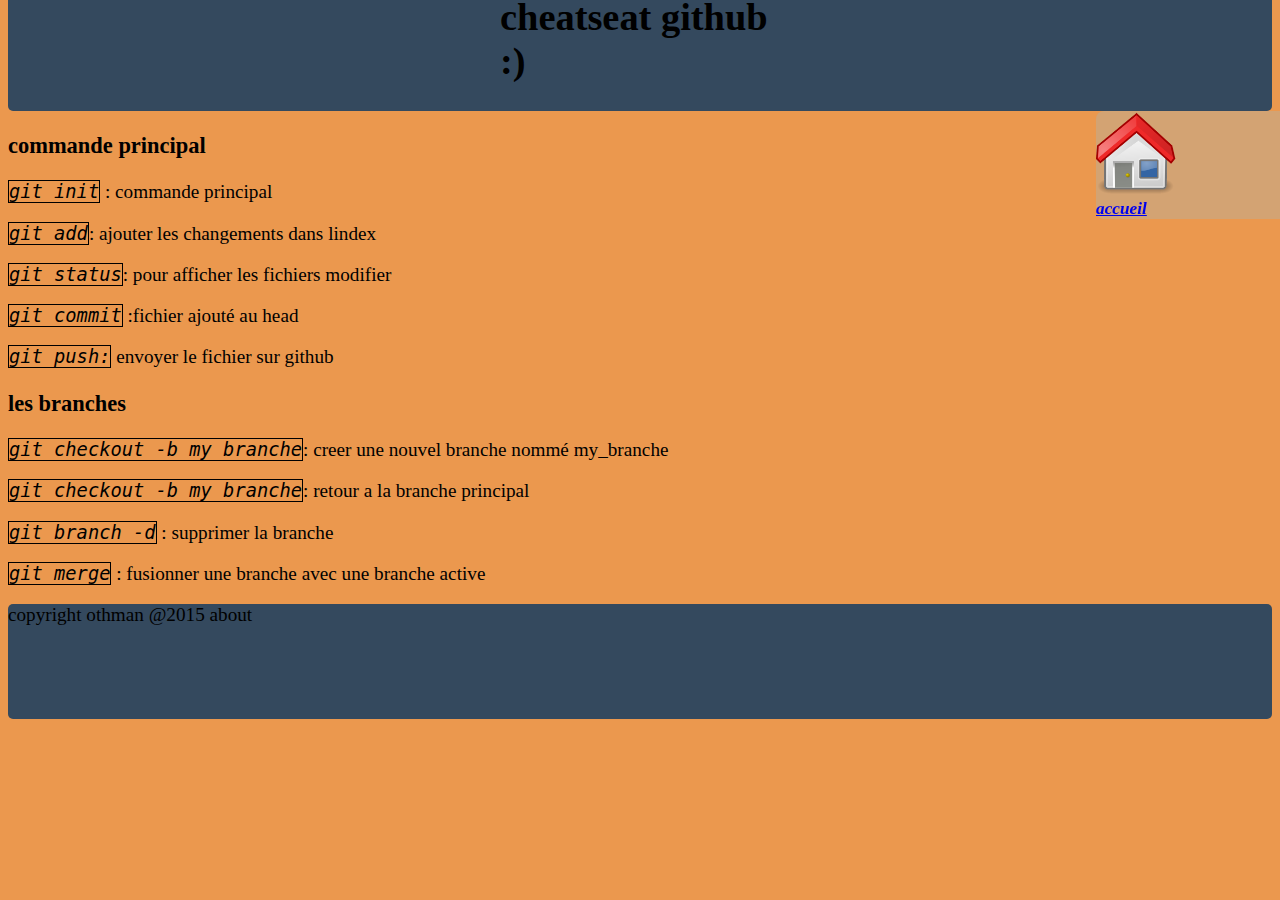
<file: index.html>
<!DOCTYPE html>
<html>

<head>
  <meta charset="utf-8">
  <link rel="stylesheet" href="pagegit.css">
  <link rel="icon" type="image/png" href="logo_github.png" />
  <link rel="stylesheet" type="text/css" href="mobilegit.css" media="screen and (max-width:768px)">
  <meta name="viewport" content="width=device-width, initial-scale=1, zoom=1" />

  <title>page github</title>
</head>

<body>
  <div id="bloc-page">

    <header>
      <h1> cheatseat github :)</h1>

    </header>
    <nav id="nav_git">
        <a class="img_home" href="http://hotman59.github.io/cheat-sheet-hotman"> <img src="home.png" alt="retour accueil"/></a>
        <a href="index.html">accueil</a>
    </nav>


    <section>
      <h3>commande principal</h3>
      <p>
        <code>git init</code> : commande principal</p>
      <p>
        <code>git add</code>: ajouter les changements dans lindex </p>
      <p>
        <code>git status</code>: pour afficher les fichiers modifier </p>
      <p>
        <code>git commit</code> :fichier ajouté au head </p>
      <p>
        <code>git push:</code> envoyer le fichier sur github </p>
    </section>

    <section>
      <h3>les branches</h3>
      <p>
        <code>git checkout -b my_branche</code>: creer une nouvel branche nommé my_branche </p>
      <p>
        <code>git checkout -b my_branche</code>: retour a la branche principal </p>
      <p>
        <code>git branch -d</code> : supprimer la branche</p>
      <p>
        <code>git merge</code> : fusionner une branche avec une branche active</p>
    </section>
  </div>






  <footer>
    copyright othman @2015 about
  </footer>
</body>

</html>
</file>
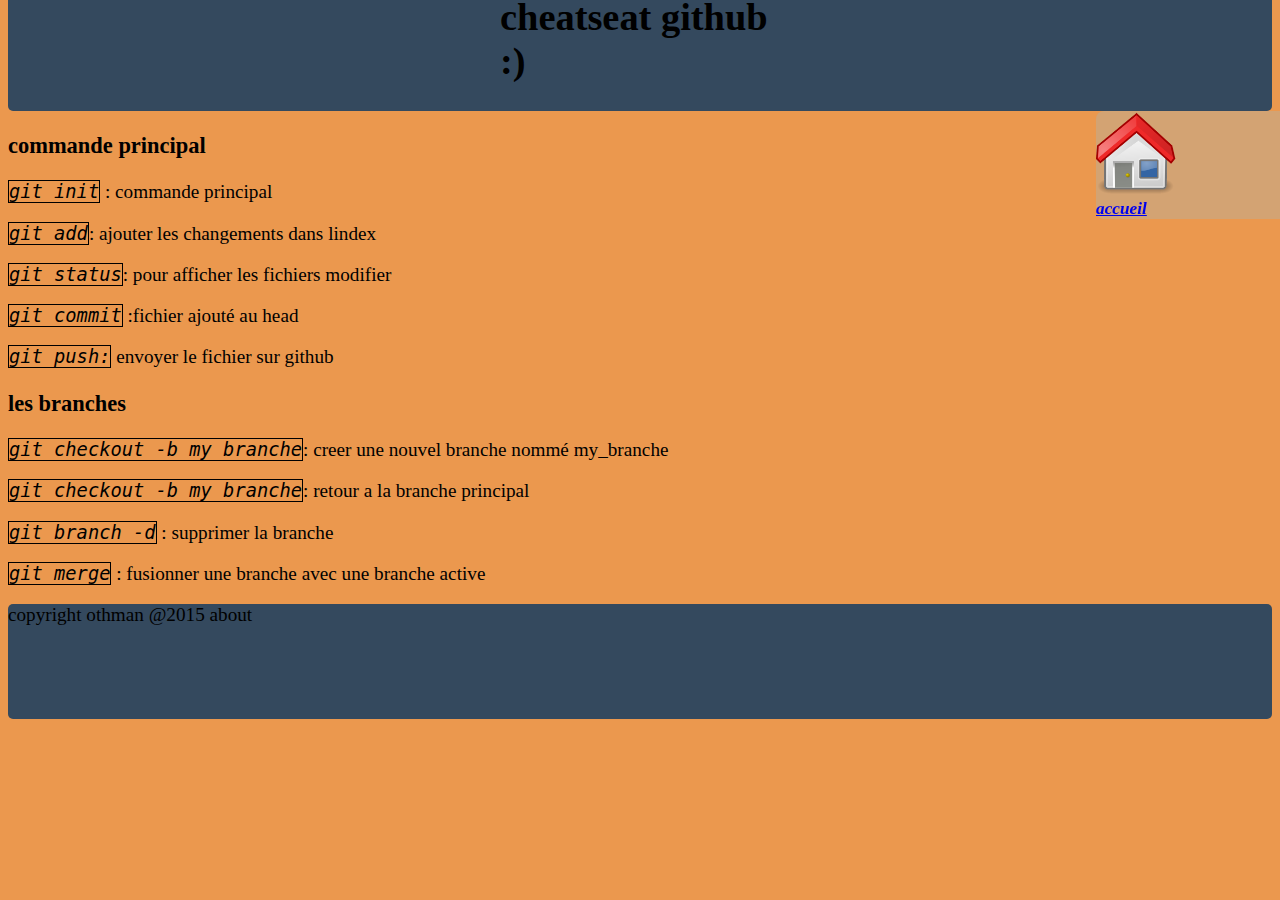
<file: pagegit.html>
<!DOCTYPE html>
<html>

<head>
  <meta charset="utf-8">
  <link rel="stylesheet" href="pagegit.css">
  <link rel="icon" type="image/png" href="simplon.png" />

  <!--<link rel='stylesheet' type='text/css' href='index.css' media="screen">-->
  <link rel='stylesheet' type='text/css' href='mobilegit.css' media="screen and (max-width:768px)">
  <meta name="viewport" content="width=device-width, initial-scale=1, zoom=1" />

  <title>page github</title>
</head>

<body>

    <header>
      <h1> cheatseat github :)</h1>

    </header>

    <nav>
      <a href="index.html">
        <img src="home.png" alt="retour accueil" />
      </a>
      <a href="index.html">accueil</a>
    </nav>


    <section>
      <h3>commande principal</h3>
      <p>
        <code>git init</code> : commande principal</p>
      <p>
        <code>git add</code>: ajouter les changements dans lindex </p>
      <p>
        <code>git status</code>: pour afficher les fichiers modifier </p>
      <p>
        <code>git commit</code> :fichier ajouté au head </p>
      <p>
        <code>git push:</code> envoyer le fichier sur github </p>
    </section>

    <section>
      <h3>les branches</h3>
      <p>
        <code>git checkout -b my_branche</code>: creer une nouvel branche nommé my_branche </p>
      <p>
        <code>git checkout -b my_branche</code>: retour a la branche principal </p>
      <p>
        <code>git branch -d</code> : supprimer la branche</p>
      <p>
        <code>git merge</code> : fusionner une branche avec une branche active</p>
    </section>






  <footer>
    copyright othman @2015 about
  </footer>
</body>

</html>
</file>
<file: pagegit.css>
/*voici la page github version pc et version mobile
est situé sur le fichier mobile git */

body {
  background-color: rgba(230, 126, 34, 0.8);
  font-size: 1.2em;
}
header {
  background-color: rgb(52, 73, 94);
  height: 6em;
  border-radius: 5px;
  margin-top: -1%;
}
nav {
  background-color: rgba(187, 174, 152, 0.5);
  margin-left: 85%;
  font-size: 0.9em;
  font-style: italic;
  color: black;
  position: fixed;
  width: 200px;
  border-radius: 8px;
  font-weight: bold;
  list-style-type: none;
}
nav a {
  display: inline-block;
}
img {
  margin: auto;
  width: 40%;
  height: 40%;
}
h1 {
  width: 280px;
  margin: auto;
}
code {
  border: 1px solid black;
  font-style: oblique;
  font-size: 1.2em;
}
footer {
  background-color: rgb(52, 73, 94);
  height: 6em;
  margin-top: 0%;
  border-radius: 5px
}
</file>
<file: mobilegit.css>
/* voici le css de ma page github version mobile */

body {
  background-color: rgba(230, 126, 34, 0.6);
  font-size: 1.2em;
}
header {
  background-color: rgb(52, 73, 94);
  height: 6em;
  border-radius: 5px;
  margin-top: -1%;
}
nav {
  /* fixation bouton acceuil en supprimant l'image */
  width: 100px;
  margin: auto;
  position: relative;
}
img {
  display: none;
}
h1 {
  width: 280px;
  margin: auto;
}
code {
  border: 1px solid black;
  font-style: oblique;
  font-size: 1.2em;
}
footer {
  background-color: rgb(52, 73, 94);
  height: 6em;
  margin-top: 0%;
  border-radius: 5px;
}
</file>
